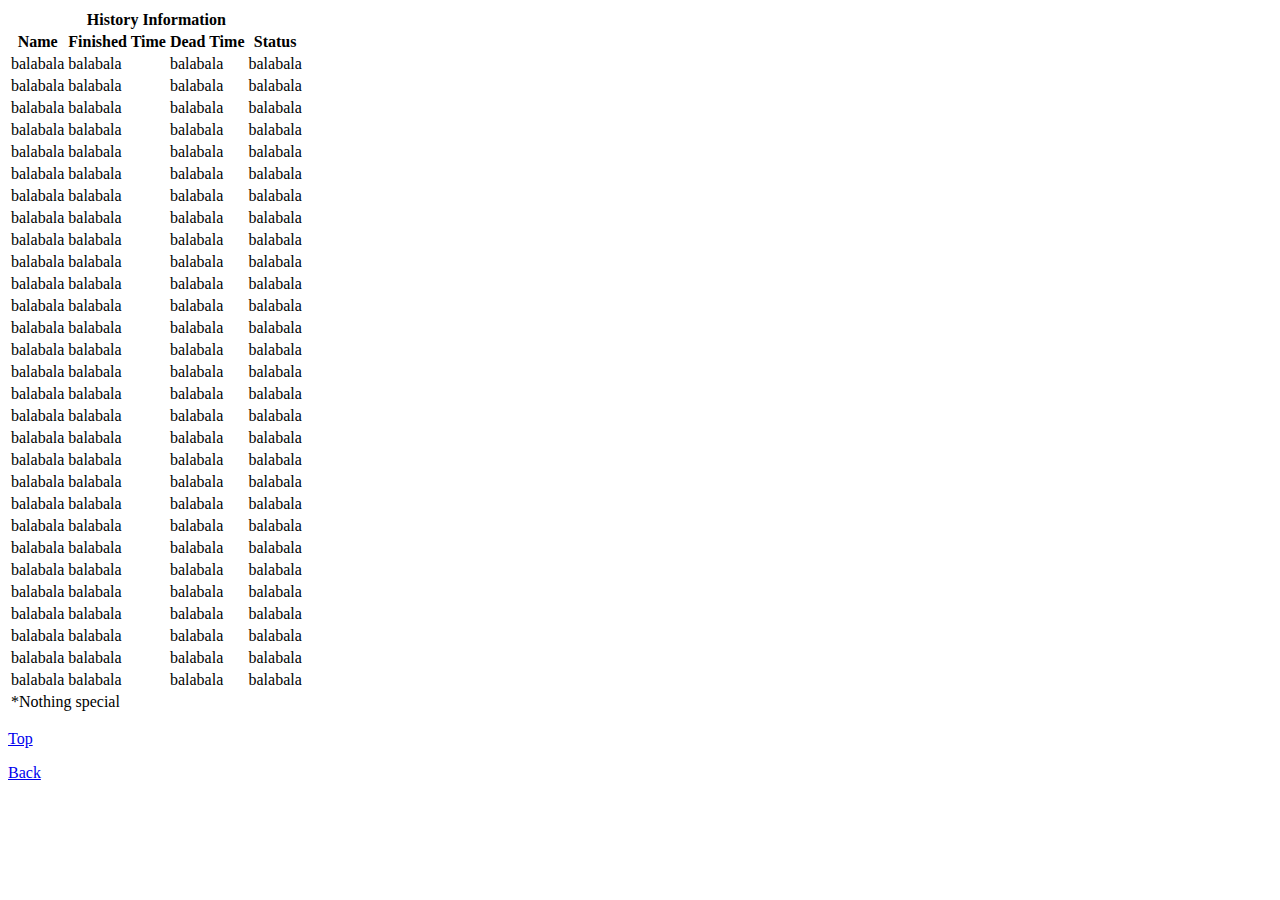
<file: doslist/index.html>
<html>
  <title>
    Schedule
  </title>
  
  <table id = "top">
  <thead>  
    <tr>
      <th colspan = 4>History Information</p></th>
    </tr>
    <tr>
      <th>Name</th> <th>Finished Time</th> <th>Dead Time</th> <th>Status</th>
  </thead>

  <tbody>
    <tr>
      <td>balabala</td><td>balabala</td><td>balabala</td><td>balabala</td>
    </tr>
    <tr>
      <td>balabala</td><td>balabala</td><td>balabala</td><td>balabala</td>
    </tr>
    <tr>
      <td>balabala</td><td>balabala</td><td>balabala</td><td>balabala</td>
    </tr>
    <tr>
      <td>balabala</td><td>balabala</td><td>balabala</td><td>balabala</td>
    </tr>
    <tr>
      <td>balabala</td><td>balabala</td><td>balabala</td><td>balabala</td>
    </tr>
    <tr>
      <td>balabala</td><td>balabala</td><td>balabala</td><td>balabala</td>
    </tr>
    <tr>
      <td>balabala</td><td>balabala</td><td>balabala</td><td>balabala</td>
    </tr>
    <tr>
      <td>balabala</td><td>balabala</td><td>balabala</td><td>balabala</td>
    </tr>
    <tr>
      <td>balabala</td><td>balabala</td><td>balabala</td><td>balabala</td>
    </tr>
    <tr>
      <td>balabala</td><td>balabala</td><td>balabala</td><td>balabala</td>
    </tr>
    <tr>
      <td>balabala</td><td>balabala</td><td>balabala</td><td>balabala</td>
    </tr>
    <tr>
      <td>balabala</td><td>balabala</td><td>balabala</td><td>balabala</td>
    </tr>
    <tr>
      <td>balabala</td><td>balabala</td><td>balabala</td><td>balabala</td>
    </tr>
    <tr>
      <td>balabala</td><td>balabala</td><td>balabala</td><td>balabala</td>
    </tr>
    <tr>
      <td>balabala</td><td>balabala</td><td>balabala</td><td>balabala</td>
    </tr>
    <tr>
      <td>balabala</td><td>balabala</td><td>balabala</td><td>balabala</td>
    </tr>
    <tr>
      <td>balabala</td><td>balabala</td><td>balabala</td><td>balabala</td>
    </tr>
    <tr>
      <td>balabala</td><td>balabala</td><td>balabala</td><td>balabala</td>
    </tr>
    <tr>
      <td>balabala</td><td>balabala</td><td>balabala</td><td>balabala</td>
    </tr>
    <tr>
      <td>balabala</td><td>balabala</td><td>balabala</td><td>balabala</td>
    </tr>
    <tr>
      <td>balabala</td><td>balabala</td><td>balabala</td><td>balabala</td>
    </tr>
    <tr>
      <td>balabala</td><td>balabala</td><td>balabala</td><td>balabala</td>
    </tr>
    <tr>
      <td>balabala</td><td>balabala</td><td>balabala</td><td>balabala</td>
    </tr>
    <tr>
      <td>balabala</td><td>balabala</td><td>balabala</td><td>balabala</td>
    </tr>
    <tr>
      <td>balabala</td><td>balabala</td><td>balabala</td><td>balabala</td>
    </tr>
    <tr>
      <td>balabala</td><td>balabala</td><td>balabala</td><td>balabala</td>
    </tr>
    <tr>
      <td>balabala</td><td>balabala</td><td>balabala</td><td>balabala</td>
    </tr>
    <tr>
      <td>balabala</td><td>balabala</td><td>balabala</td><td>balabala</td>
    </tr>
    <tr>
      <td>balabala</td><td>balabala</td><td>balabala</td><td>balabala</td>
    </tr>
  </tbody>
  <tfoot>
    <tr>
      <td colspan = 5>*Nothing special</td>
    </tr>
  </tfoot>
  </table>
  <p><a href = "#top">Top</a></p>
  <a href = "../index.html#T-list">Back</a>

</html>
</file>
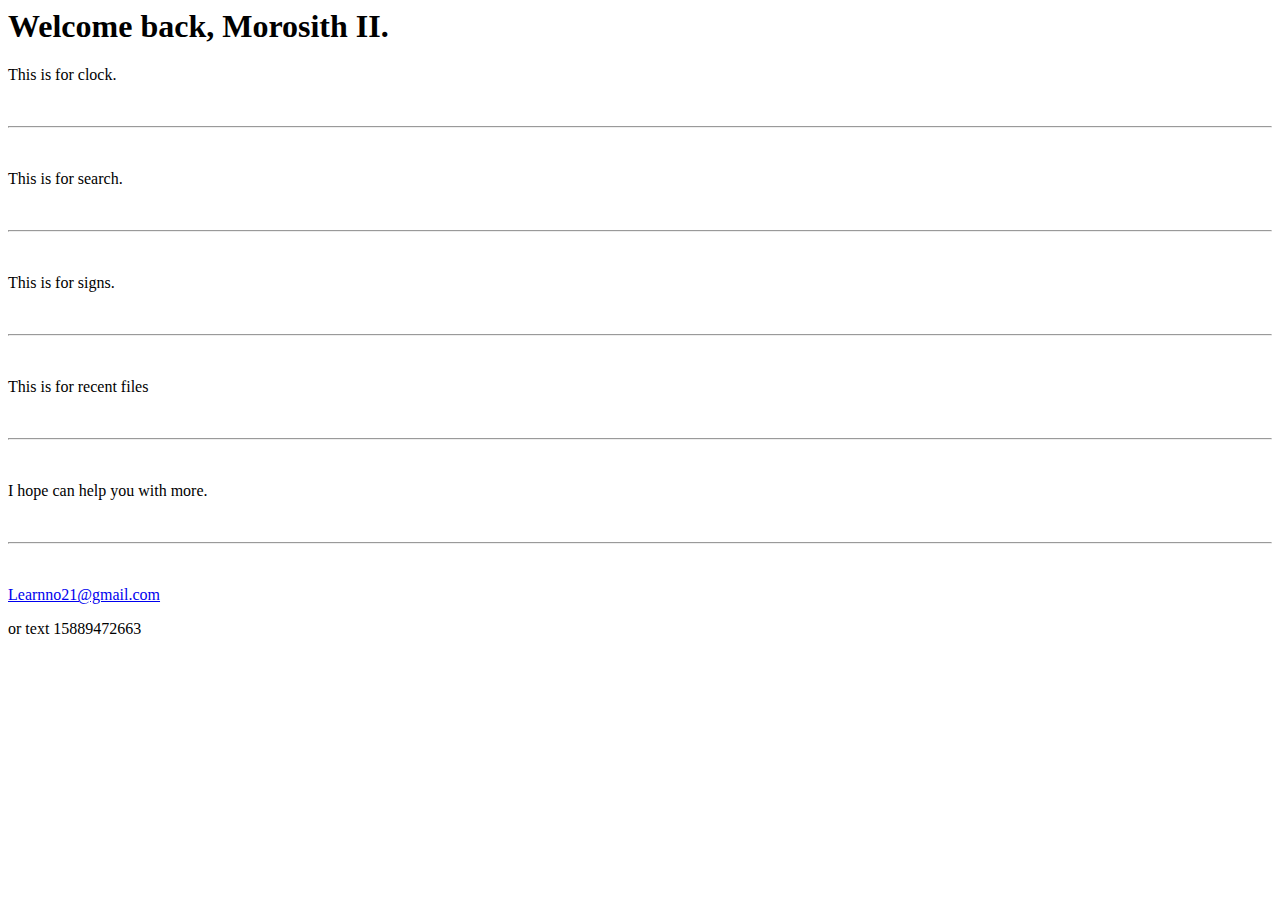
<file: a.html>
<html>
  <title>
    <p>Christina</p>
  </title>
  <body>      
    <h1>Welcome back, Morosith II.</h1>
    <p>This is for clock.</p>
    <br />
    <hr />
    <br />
    <p>This is for search.</p>
    <br />
    <hr />
    <br />
    <p>This is for signs.</p>
    <br />
    <hr />
    <br />
    <p>This is for recent files</p>
    <br />
    <hr />
    <br />
    <p>I hope can help you with more.</p>
    <br />
    <hr />
    <br />
  </body>
  <adress>
    <p><a href="mailto:learnno21@gmail.com">Learnno21@gmail.com</a></p>
    <p>or text 15889472663</p>
  </adress>
</html>
</file>
